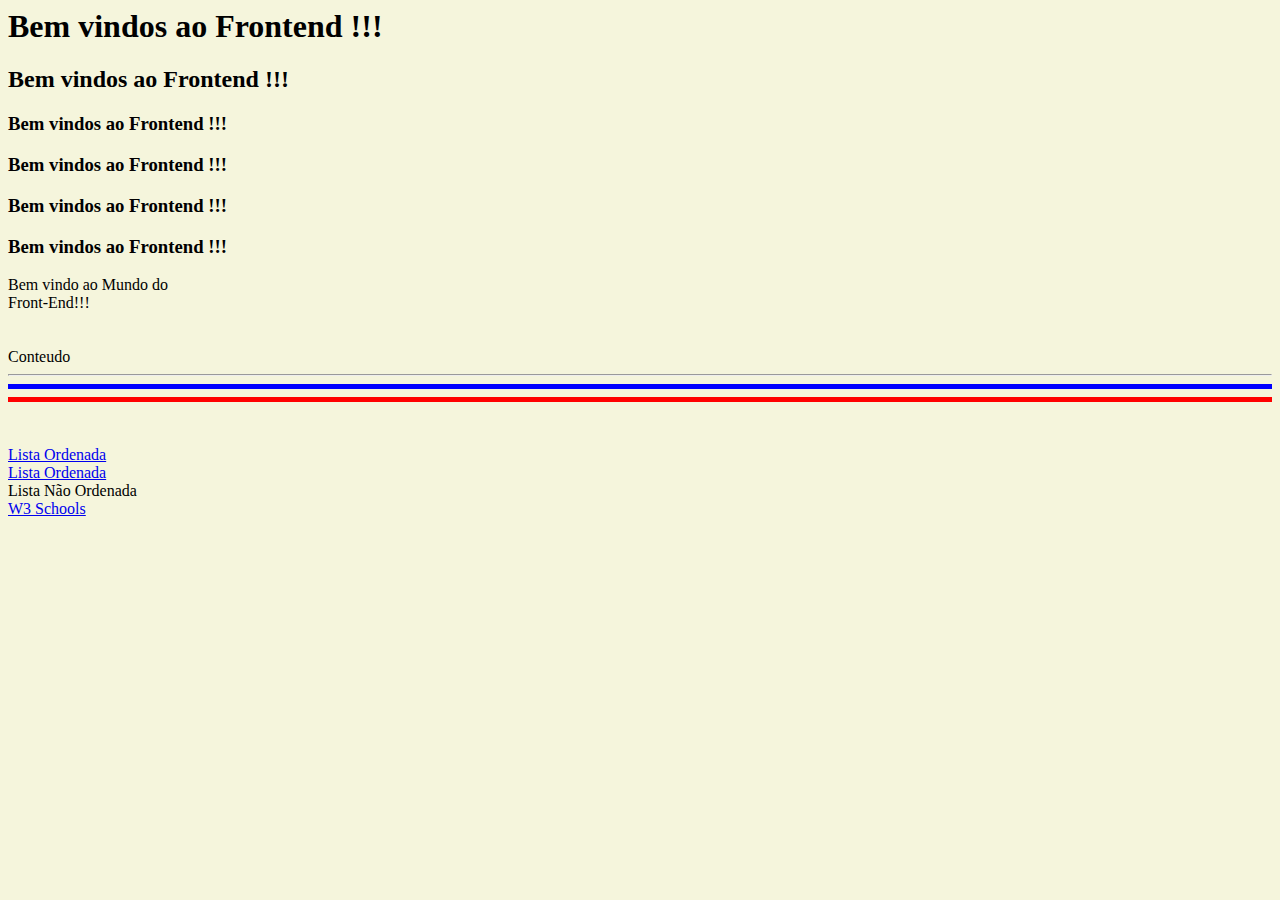
<file: index.html>
<html>

<head>
	<title> Minha primeira página </title>

</head>

<Body bgcolor="beige">

	<h1> Bem vindos ao Frontend !!! </h1>
	<h2> Bem vindos ao Frontend !!! </h2>
	<h3> Bem vindos ao Frontend !!! </h3>
	<h3> Bem vindos ao Frontend !!! </h3>
	<h3> Bem vindos ao Frontend !!! </h3>
	<h3> Bem vindos ao Frontend !!! </h3>
	Bem vindo ao Mundo do <br>
	Front-End!!! <br>

	<br/>
	<br/>


	Conteudo <br>

		<hr> <!-- linha horizontal -->
		<hr color = "blue" size="5%" width=""80%>
		<hr color = "red" size="5%" width=""60%>

		<br/>
		<br/>
		<a href="listaol.html"> Lista Ordenada </a> <br>
		<a href="listaul.html"> Lista Ordenada </a> <br>

		Lista Não Ordenada <br>
		<a href="https://www.w3schools.com/html/html_lists_unordered.asp"> W3 Schools </a>







</Body>











</html>
</file>
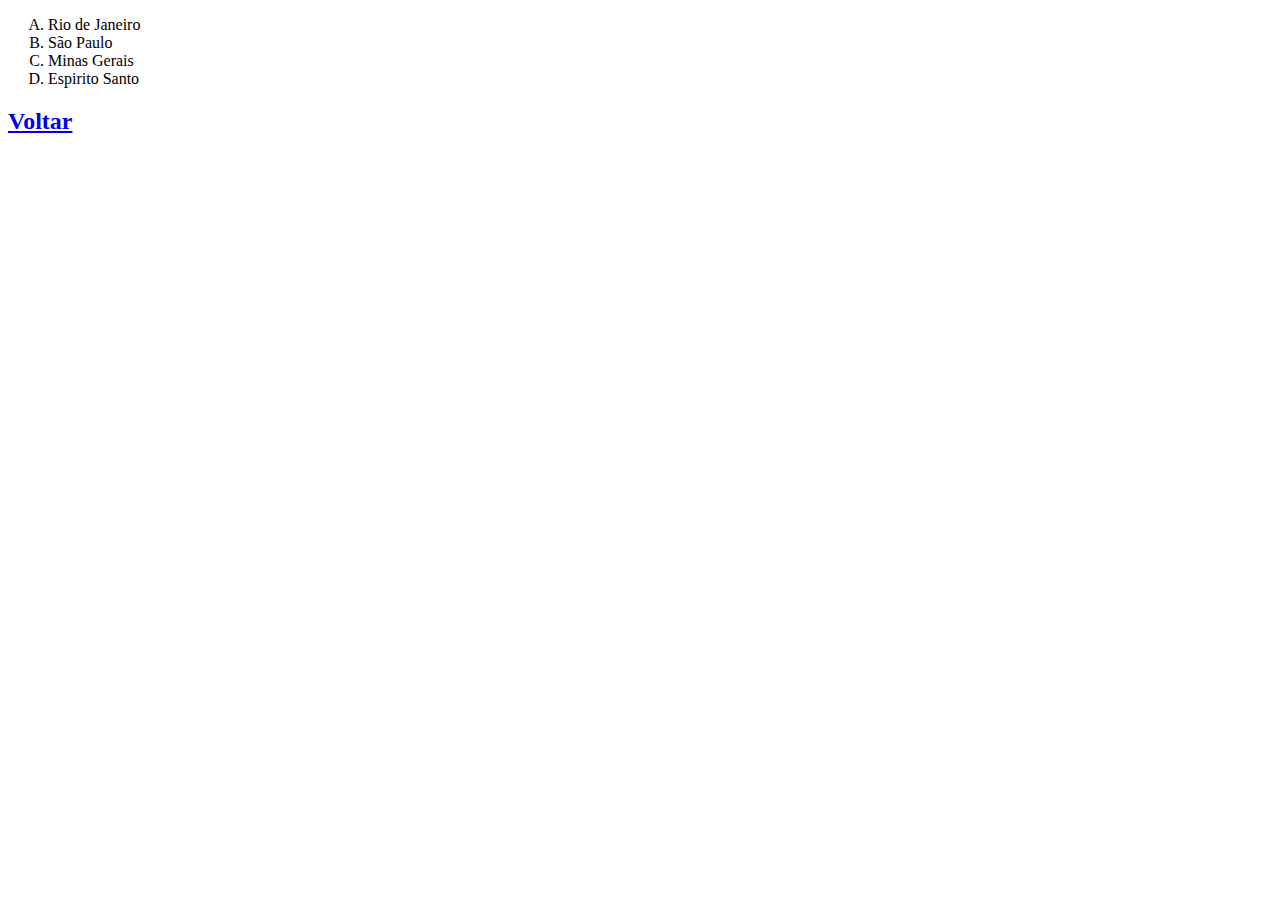
<file: listaol.html>
<!DOCTYPE html>
<html lang="pt-br">
<head>
    <meta charset="UTF-8">
    <meta name="viewport" content="width=device-width, initial-scale=1.0">
    <title>Lista Ordenada</title>
    <meta name="description" content="Site desenvolvidona 1ª aula de Front End">
    <meta name="keywords" content="HTML, CSS, JavaScript">
    <meta name="author" content="Renato Rosa">
</head>
<body>
    <ol type="A">
        <li>Rio de Janeiro</li>
        <li>São Paulo</li>
        <li>Minas Gerais</li>
        <li>Espirito Santo</li>
    </ol>

    <a href="index.html"><h2>Voltar</h2></a>

</body>

</html>
</file>
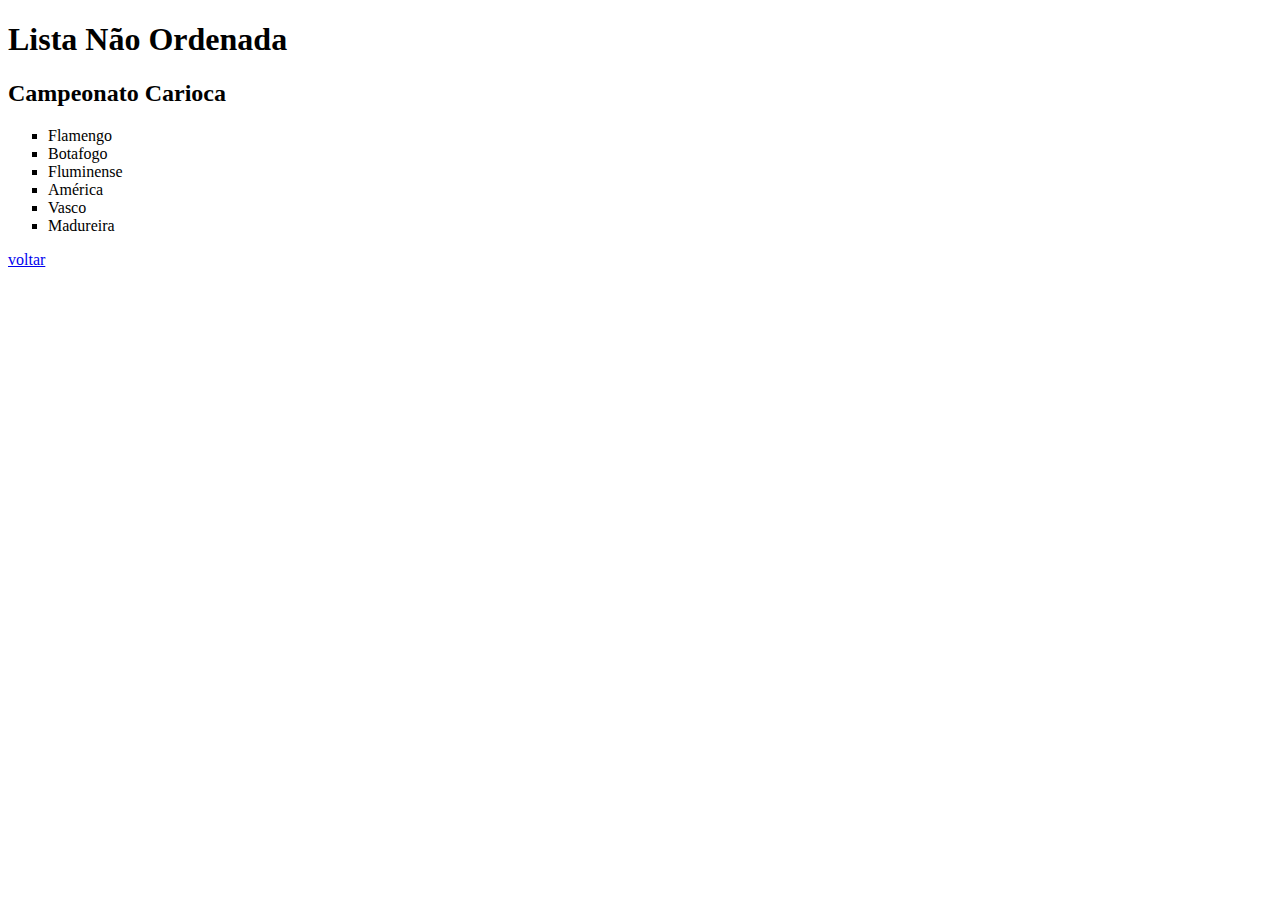
<file: listaul.html>
<!DOCTYPE html>
<html lang="pt-br">
<head>
    <meta charset="UTF-8">
    <meta name="viewport" content="width=device-width, initial-scale=1.0">
    <meta name="description" content="Site desenvolvidona 1ª aula de Front End">
    <meta name="keywords" content="HTML, CSS, JavaScript">
    <meta name="author" content="Renato Rosa">
    <title>Lista Não Ordenada</title>
    
</head>
<body>
    <h1>Lista Não Ordenada</h1>
    <h2>Campeonato Carioca</h2>

    <ul style="list-style-type:square;" >
        <li>Flamengo</li>
        <li>Botafogo</li>
        <li>Fluminense</li>
        <li>América</li>
        <li>Vasco</li>
        <li>Madureira</li>
    </ul>
    <a href="index.html">voltar</a>
    
</body>
</html>
</file>
